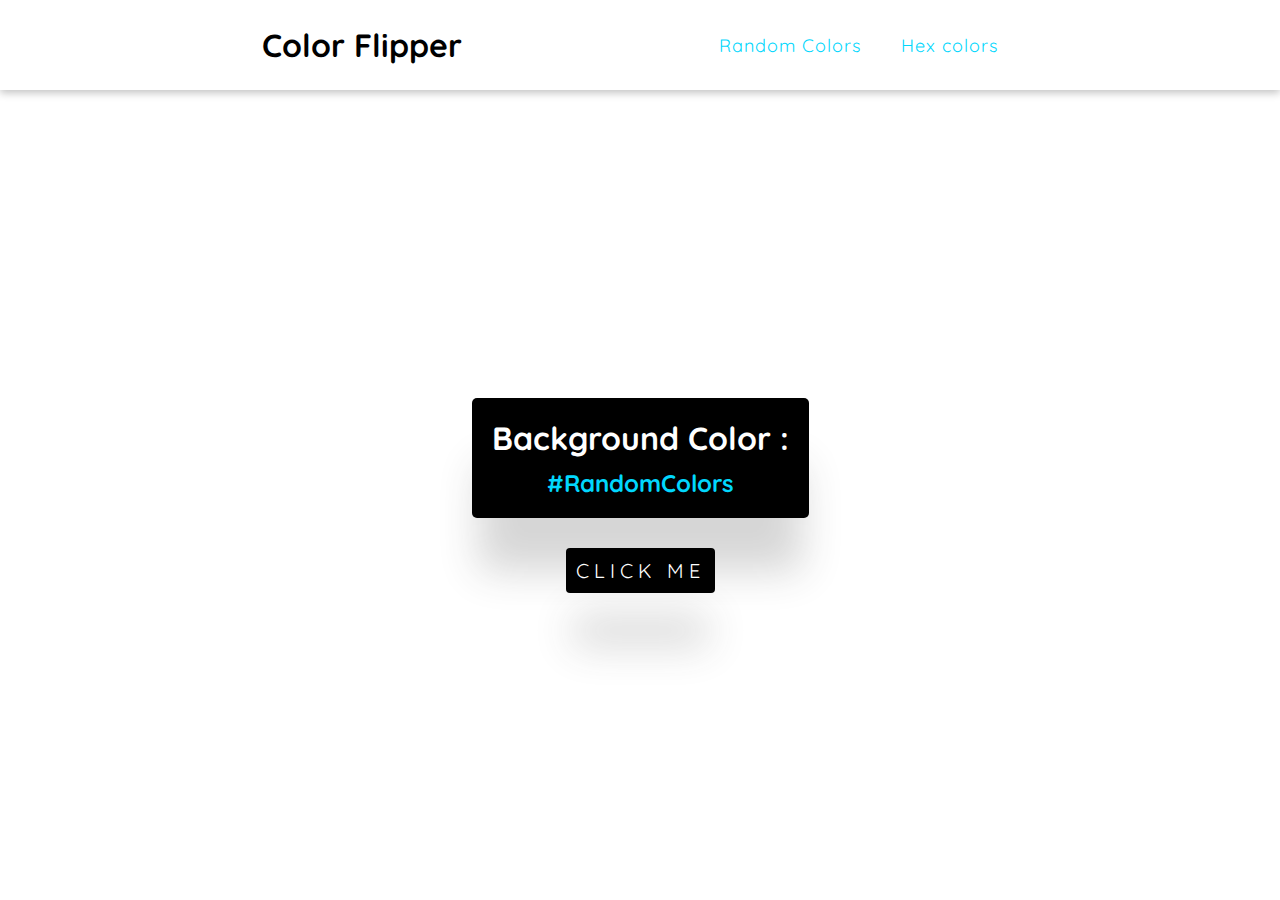
<file: index.html>
<!DOCTYPE html>
<html lang="en">
<head>
    <meta charset="UTF-8">
    <meta http-equiv="X-UA-Compatible" content="IE=edge">
    <meta name="viewport" content="width=device-width, initial-scale=1.0">
    <title>Bg changer</title>
    <link rel="stylesheet" href="style.css">
    <link href="https://fonts.googleapis.com/css2?family=Quicksand&display=swap" rel="stylesheet">
</head>
<body>
    <div class="nav" style="background-color: white;">
        <h1>Color Flipper</h1>
        <ul>
            <li><a href="index.html">Random Colors</a></li>
            <li><a href="hex.html">Hex colors</a></li>
        </ul>
    </div>
    <div class="mainbox" id="box">
        <div class="cont">
            <h1>Background Color :</h1>
            <h2 id="h22">#RandomColors</h2>
        </div>
        <button class="btn" id="but">CLICK ME</button>
    </div>
</body>
<script src="simple.js"></script>
</html>
</file>
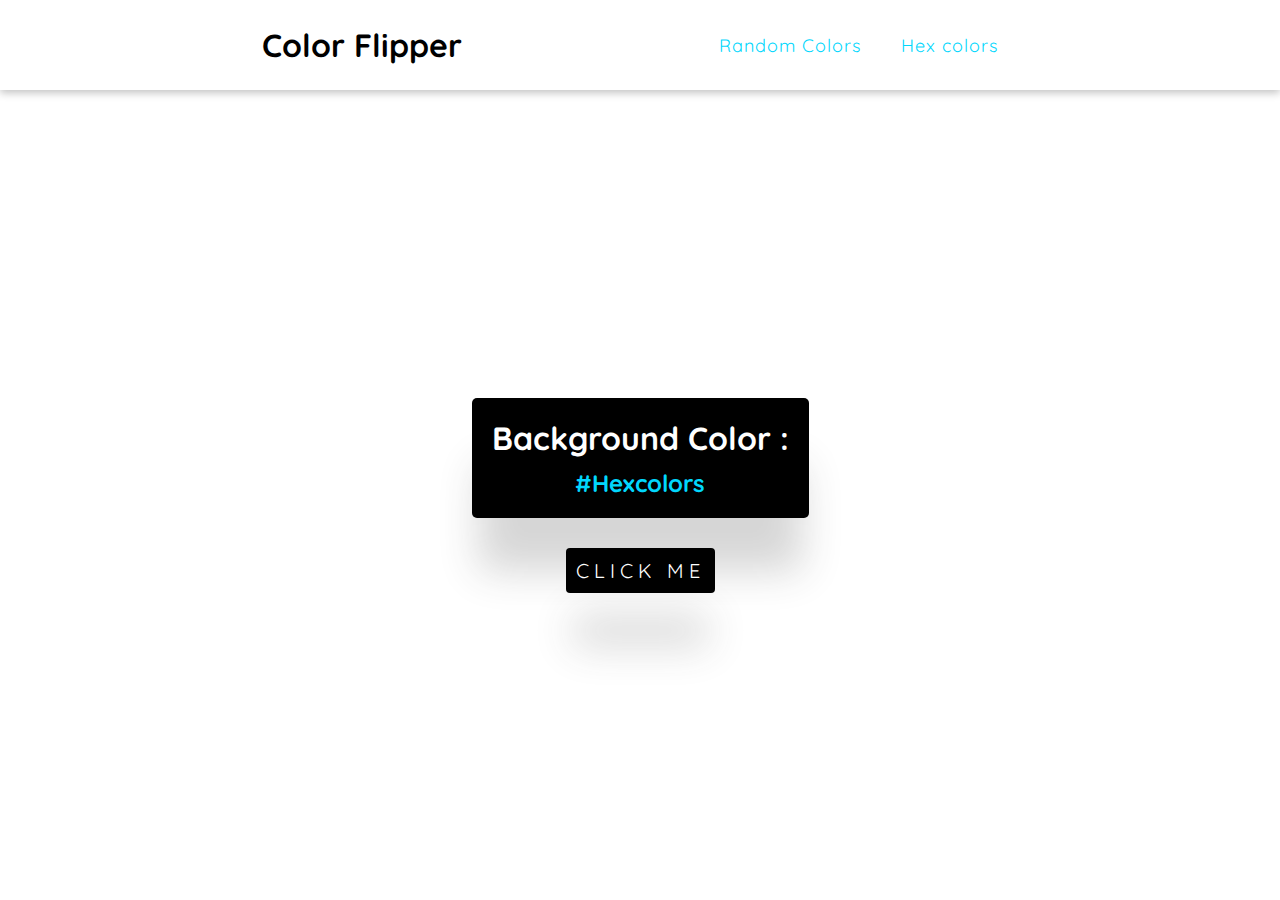
<file: hex.html>
<!DOCTYPE html>
<html lang="en">
<head>
    <meta charset="UTF-8">
    <meta http-equiv="X-UA-Compatible" content="IE=edge">
    <meta name="viewport" content="width=device-width, initial-scale=1.0">
    <title>Bg changer</title>
    <link rel="stylesheet" href="style.css">
    <link href="https://fonts.googleapis.com/css2?family=Quicksand&display=swap" rel="stylesheet">
</head>
<body>
    <div class="nav" style="background-color: white;">
        <h1>Color Flipper</h1>
        <ul>
            <li><a href="index.html">Random Colors</a></li>
            <li><a href="hex.html" id="hex">Hex colors </a></li>
        </ul>
    </div>
    <div class="mainbox" id="box">
        <div class="cont">
            <h1>Background Color :</h1>
            <h2 id="h22">#Hexcolors</h2>
        </div>
        <button class="btn" id="but">CLICK ME</button>
    </div>
</body>
<script src="hex.js"></script>
</html>
</file>
<file: style.css>
*{
    margin: 0;
    padding: 0;
    font-family: 'Quicksand', sans-serif;
}
.nav{
    display: flex;
    justify-content: space-evenly;
    padding: 25px;
    box-shadow: rgba(0, 0, 0, 0.24) 0px 3px 8px;
    /* margin: 30px; */
    align-items: center;
}
.nav ul{
display: flex;
}
.nav ul li {
    list-style: none;
    padding: 0px 20px;
}
.nav ul li a {
    text-decoration: none;
    color: rgb(1, 215, 253);
    /* font-weight: 700; */
    letter-spacing: 1px;
font-size: large;
}
.mainbox{
    height: 90vh;
    display: flex;
    justify-content: center;
    align-items: center;
    flex-direction: column;
    text-align: center;
}
.cont{
    background-color: black;
    color: white;
    padding: 20px;
    border-radius: 5px;
    margin-bottom: 30px;
    box-shadow: rgba(48, 48, 48, 0.2) 0px 60px 40px -7px;
}
h2{
    margin-top: 10px;
    color:rgb(1, 215, 253) ;
}
.btn{
    background-color: rgb(0, 0, 0);
    color:white;
    border-radius: 4px;
    letter-spacing: 5px;
    font-size: 20px;
    border: none;
    padding: 10px;
    cursor: pointer;
    box-shadow: rgba(61, 61, 61, 0.2) 0px 60px 40px -7px;
}
#hex:focus{
text-decoration: underline;
}
</file>
